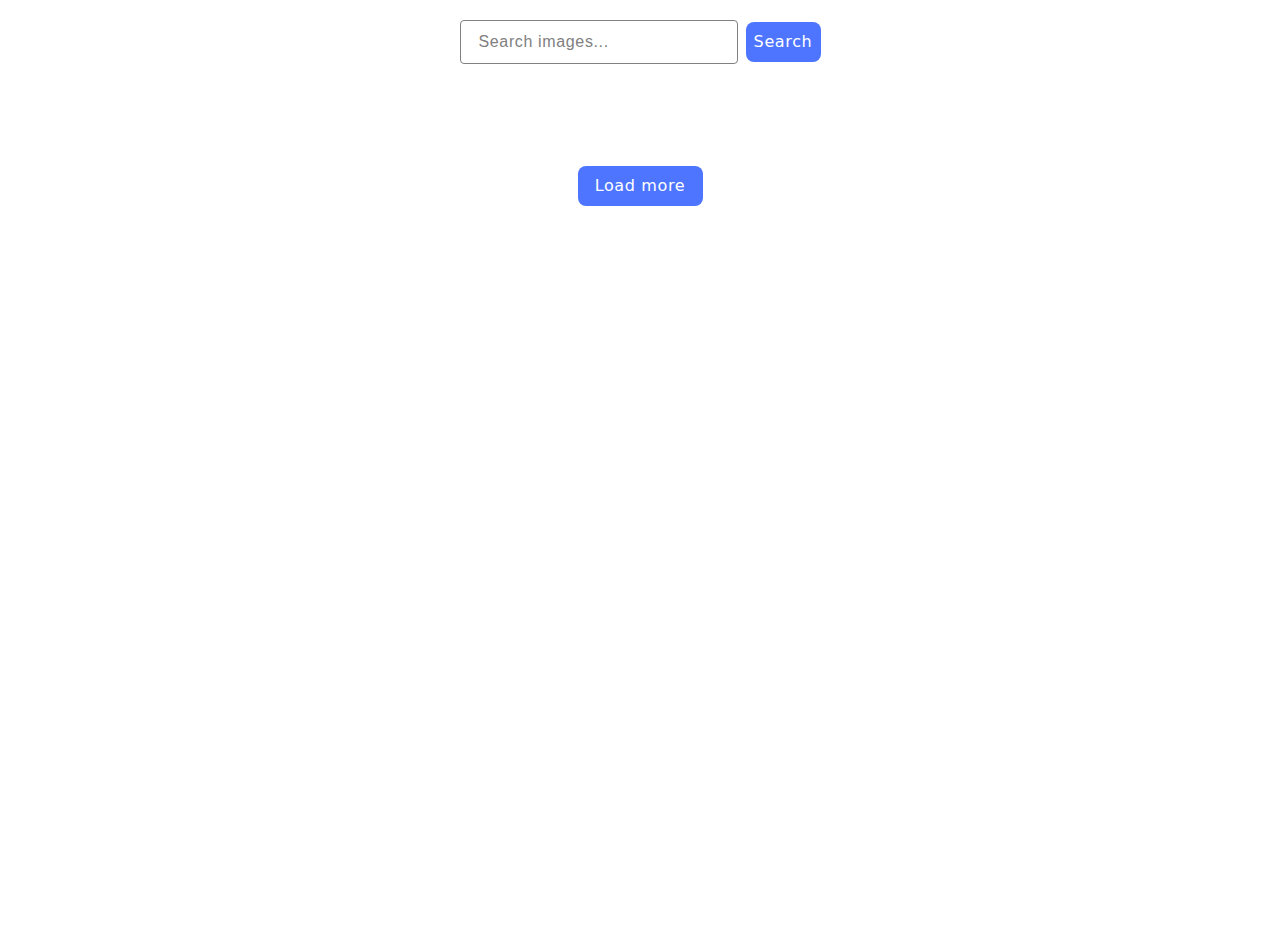
<file: src/index.html>
<!DOCTYPE html>
<html lang="en">
  <head>
    <meta charset="UTF-8" />
    <meta name="viewport" content="width=device-width, initial-scale=1.0" />
    <title>goit-js-hw-12</title>
    <link rel="stylesheet" href="./css/styles.css" />
  </head>
  <body>
    <form class="form">
      <input
        type="text"
        class="query"
        name="searchRequest"
        autocomplete="off"
        placeholder="Search images..."
      />
      <button type="submit" class="search-btn">Search</button>
    </form>
    <div class="loader">Loading images, please wait...</div>
    <ul class="gallery"></ul>
    <button type="button" class="more-btn">Load more</button>

    <script type="module" src="./main.js"></script>
  </body>
</html>
</file>
<file: src/css/styles.css>
/**
  |============================
  | include css partials with
  | default @import url()
  |============================
*/
/* Common styles */
@import url('./reset.css');
@import url('./base.css');
@import url('./container.css');
@import url('./animations.css');

/* Sections style */
@import url('./header.css');
@import url('./vite-promo.css');
@import url('./badges.css');
@import url('./back-link.css');
@import url('./footer.css');

body{
  padding-top: 20px;
  padding-bottom: 20px;
}

.form {
  display: flex;
  flex-direction: row;
  align-items: center;
  justify-content: center;
  gap: 8px;
}

.query {
  border: 1px solid #808080;
  border-radius: 4px;
  width: 272px;
  height: 40px;
}

.query:hover {
  border: 1px solid #000;
}

.query:active {
  border: 1px solid #4e75ff;
}

.query::placeholder {
  font-family: var(--font-family);
  font-weight: 400;
  font-size: 16px;
  line-height: 150%;
  letter-spacing: 0.04em;
  color: #808080;
  padding-left: 16px;
}

.search-btn {
  border-radius: 8px;
  border: none;
  width: 75px;
  height: 40px;
  background-color: #4e75ff;
  font-family: var(--font-family);
  font-weight: 500;
  font-size: 16px;
  line-height: 150%;
  letter-spacing: 0.04em;
  color: #fff;
}

.search-btn:hover {
  background-color: #6c8cff;
}

.gallery {
  display: flex;
  flex-direction: row;
  flex-wrap: wrap;
  gap: 10px;
  list-style: none;
  padding-top: 70px;
  margin: 0px;
  min-width: 1200px;
}
.gallery-item {
  overflow: hidden;
}

.gallery-link {
  display: block;
}

.gallery-image {
  display: block;
  width: 100%;
  height: 100%;
  object-fit: cover;
}
.image-card {
  width: 360px;
  border: 1px solid #808080;
  border-radius: 8px;
  overflow: hidden;
  text-align: center;
  box-shadow: 0px 4px 8px rgba(0, 0, 0, 0.1);
}
.image-info {
  display: flex;
  justify-content: space-around;
  padding: 8px 0;
  font-size: 14px;
  color: #555;
}

.loader {
  display: none;
  align-items: center;
  justify-content: center;
  height: 40px;
  font-family: var(--font-family);
  font-weight: 400;
  font-size: 16px;
  line-height: 150%;
  letter-spacing: 0.04em;
  color: #2e2f42;
}

.more-btn{
  margin: auto;
  margin-top: 32px;
  border-radius: 8px;
  border: none;
  width: 125px;
  height: 40px;
  background-color: #4e75ff;
  font-family: var(--font-family);
  font-weight: 500;
  font-size: 16px;
  line-height: 150%;
  letter-spacing: 0.04em;
  color: #fff;
}

.more-btn:hover {
  background-color: #6c8cff;
}
</file>
